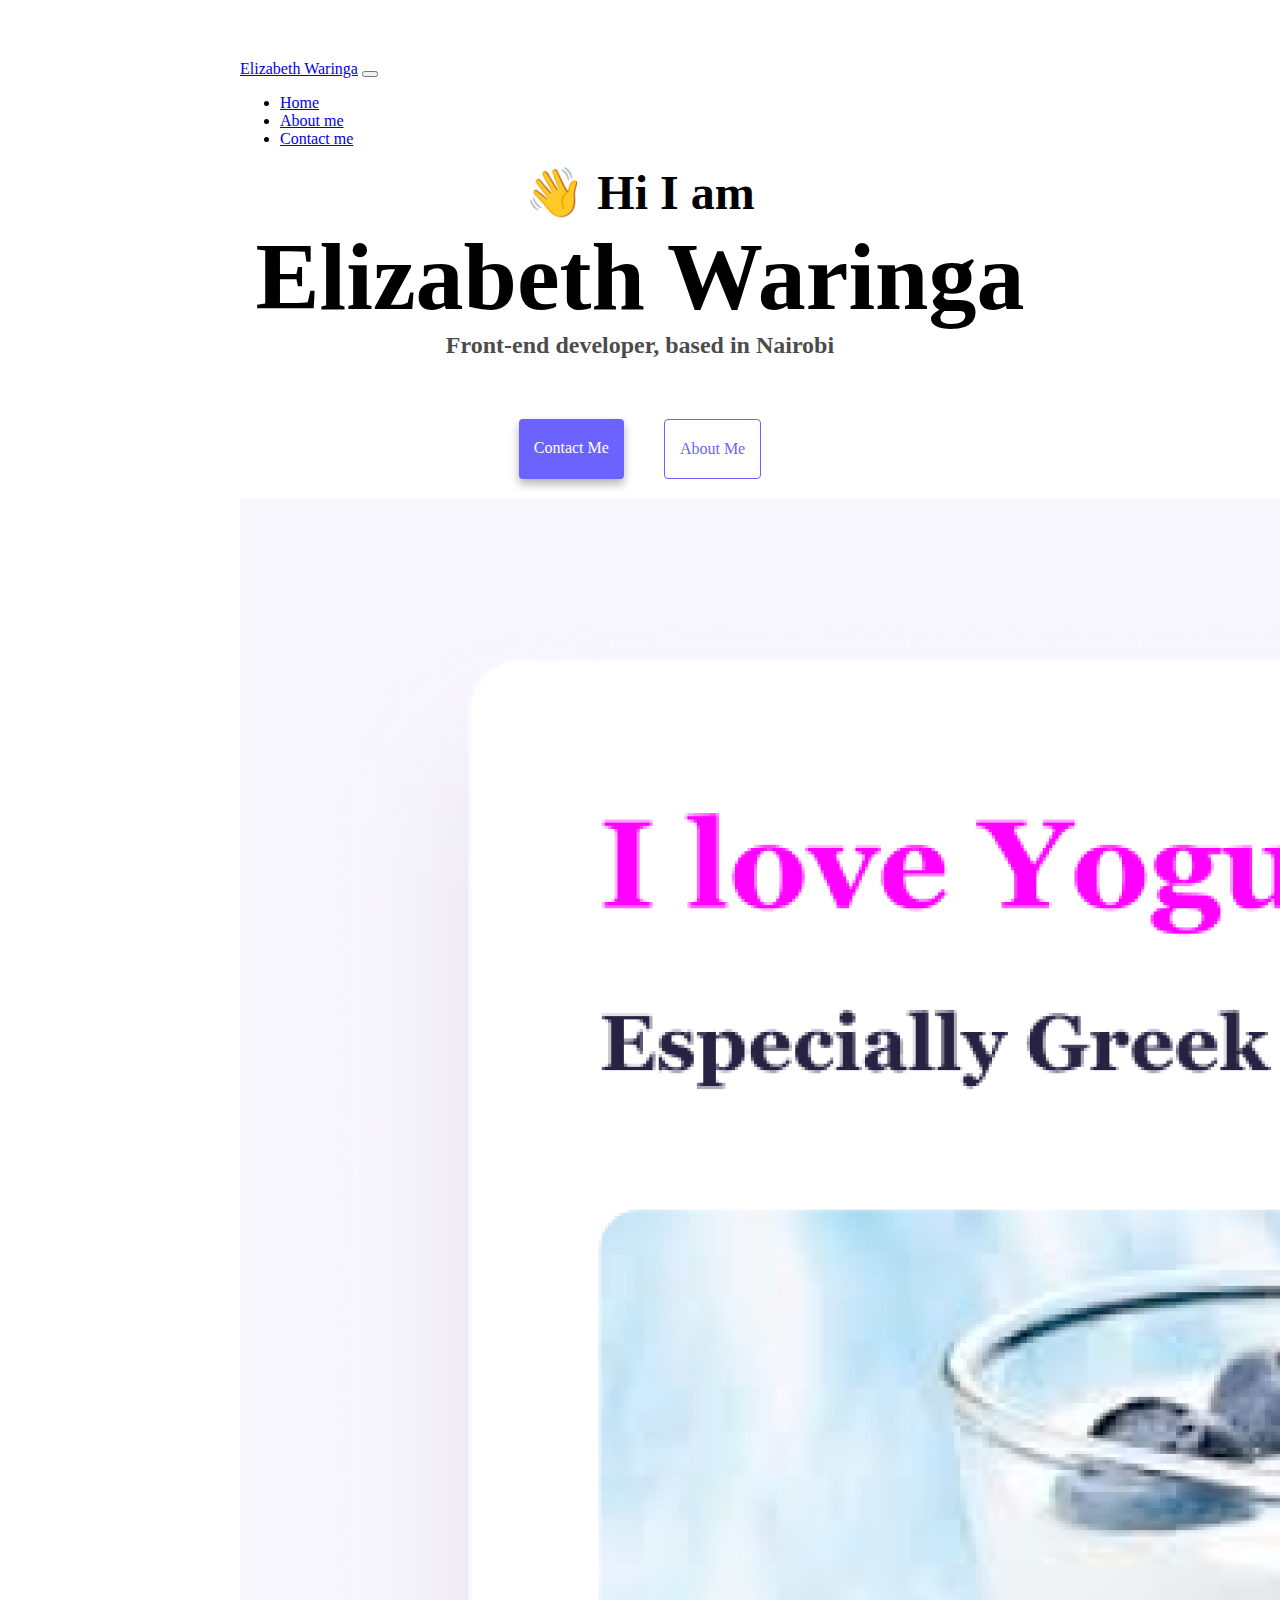
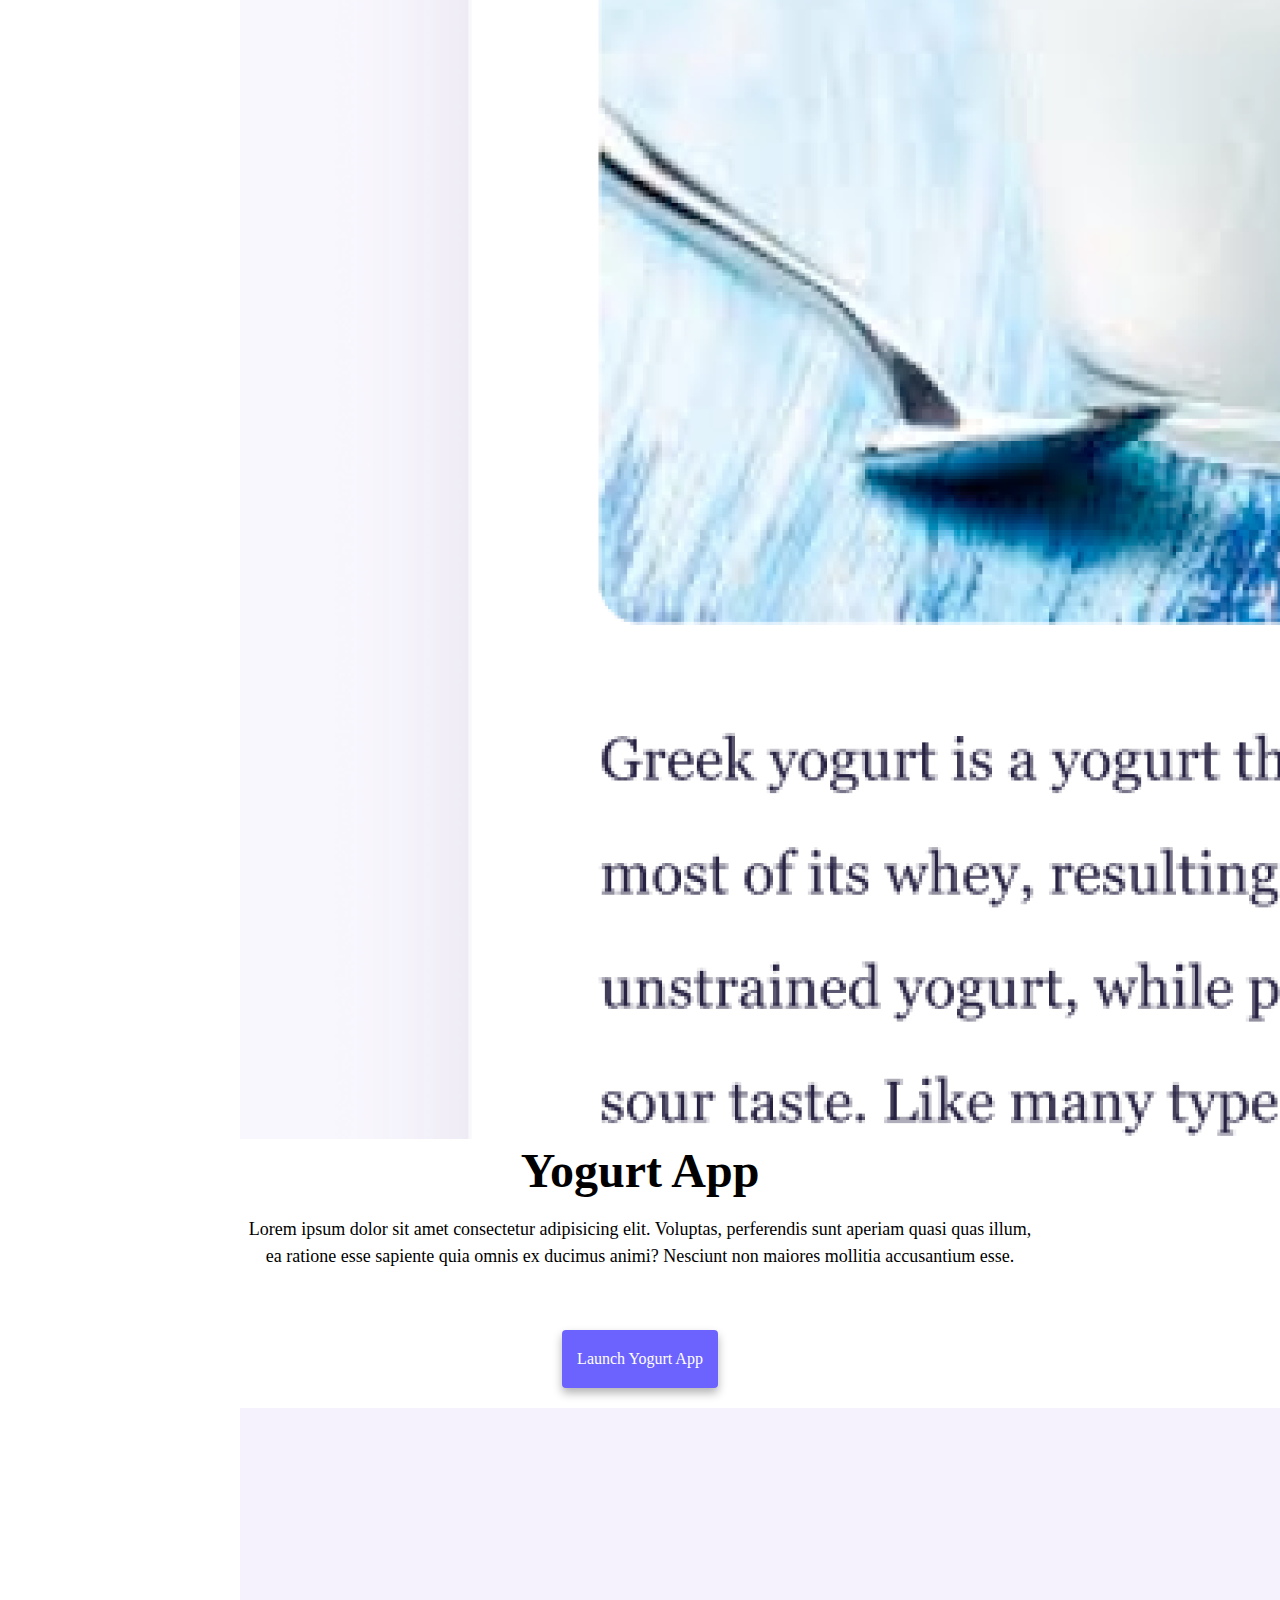
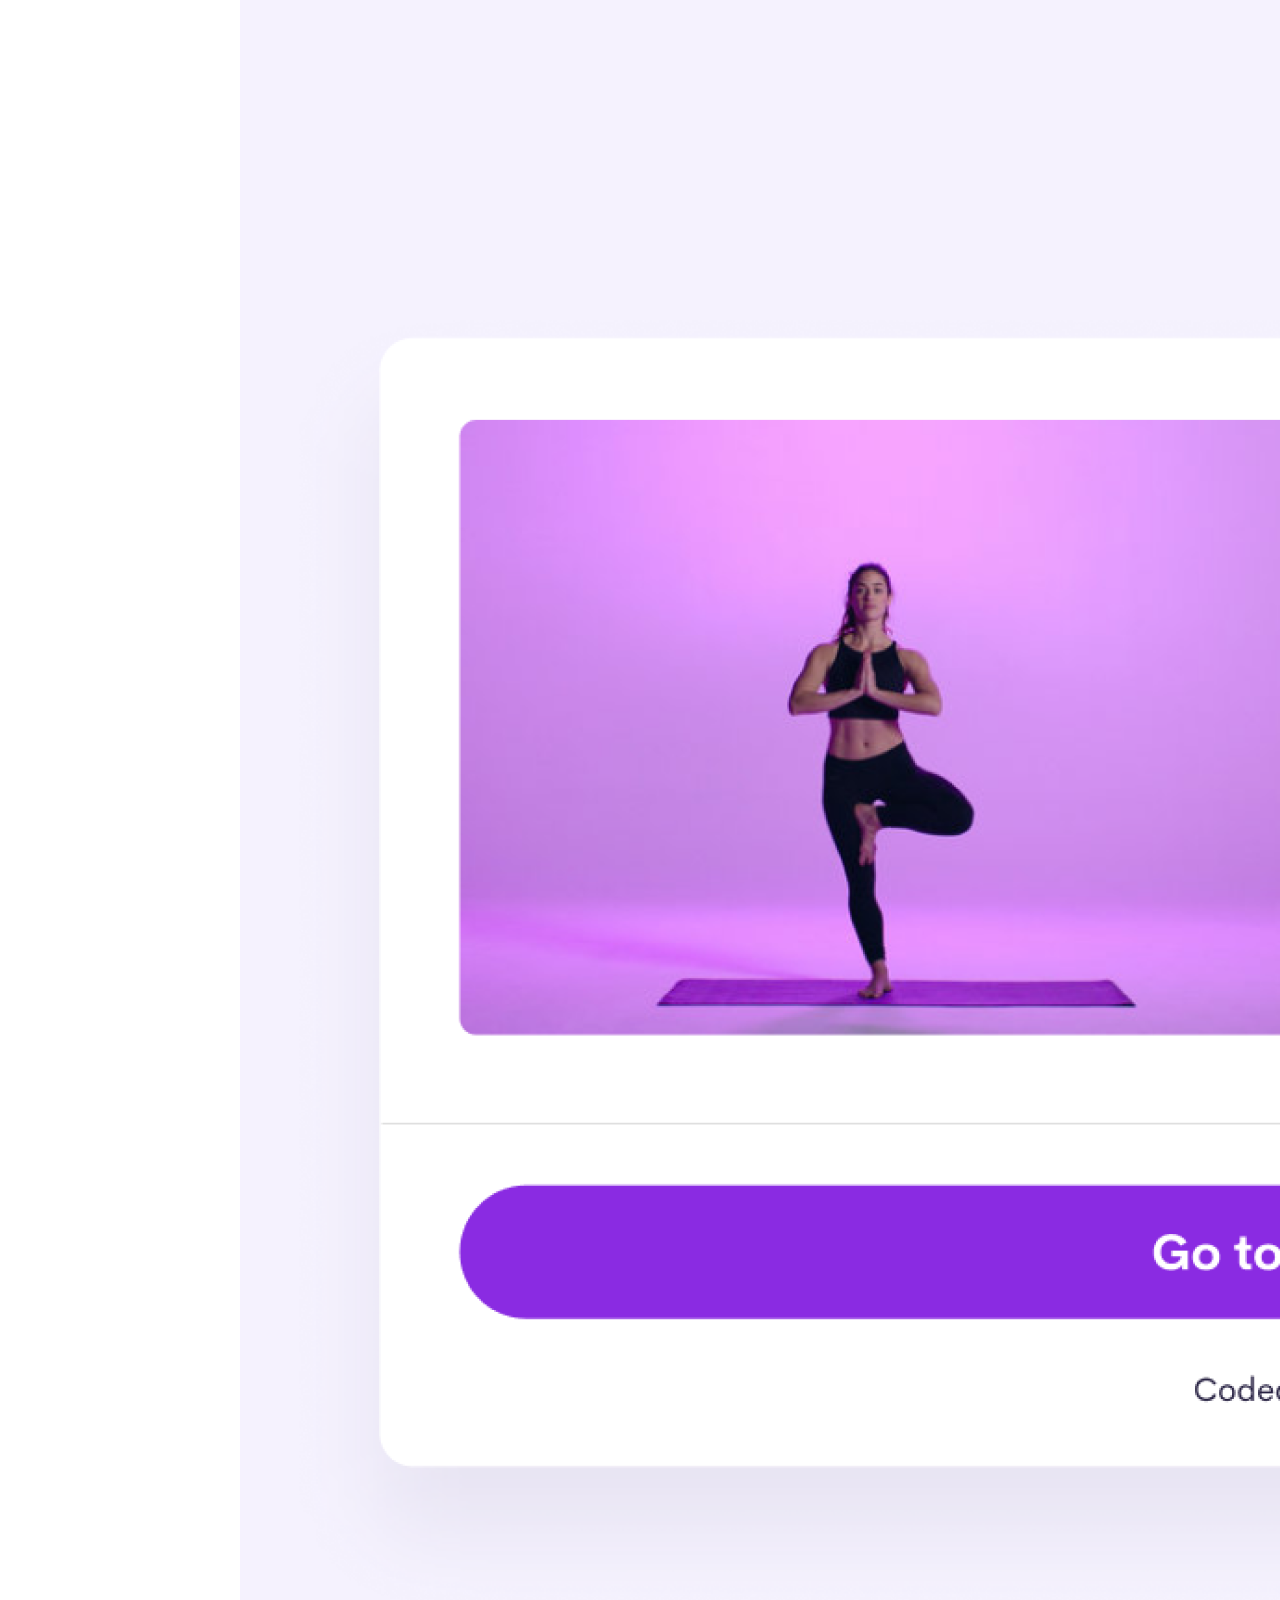
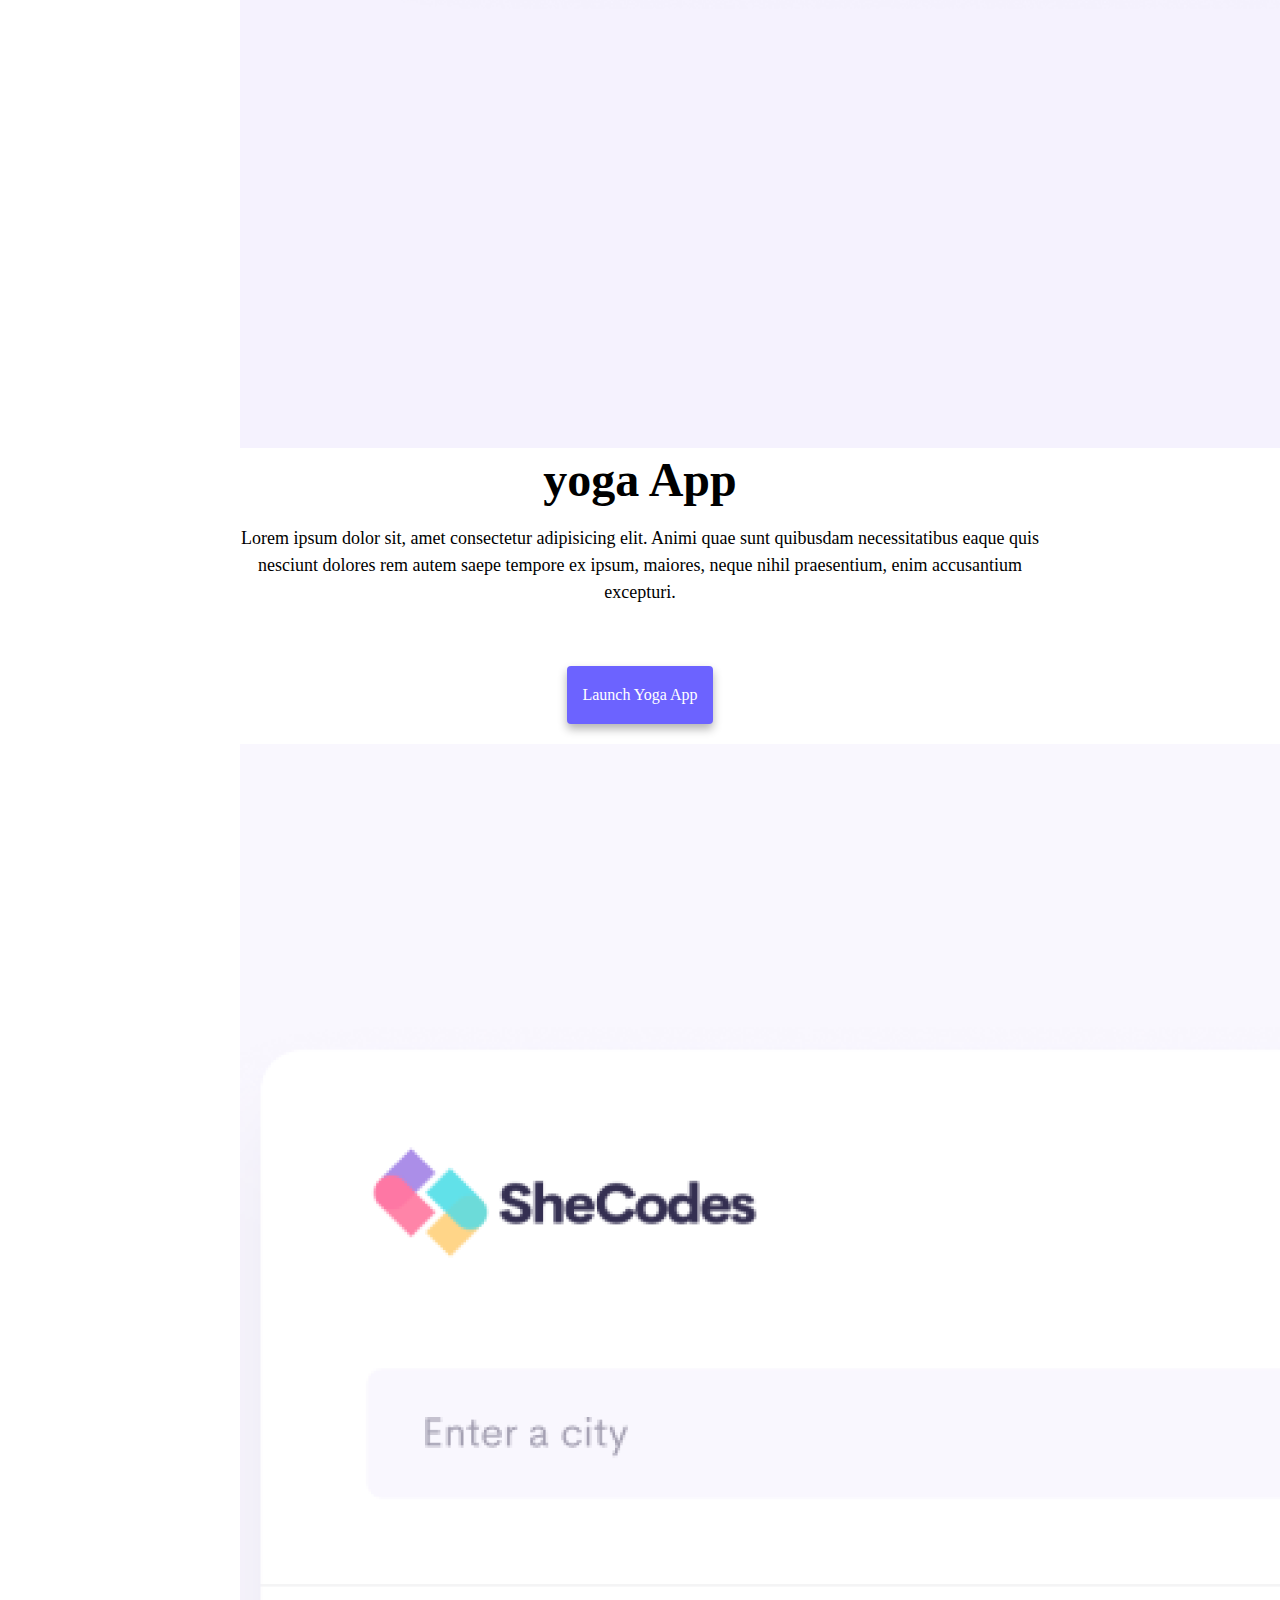
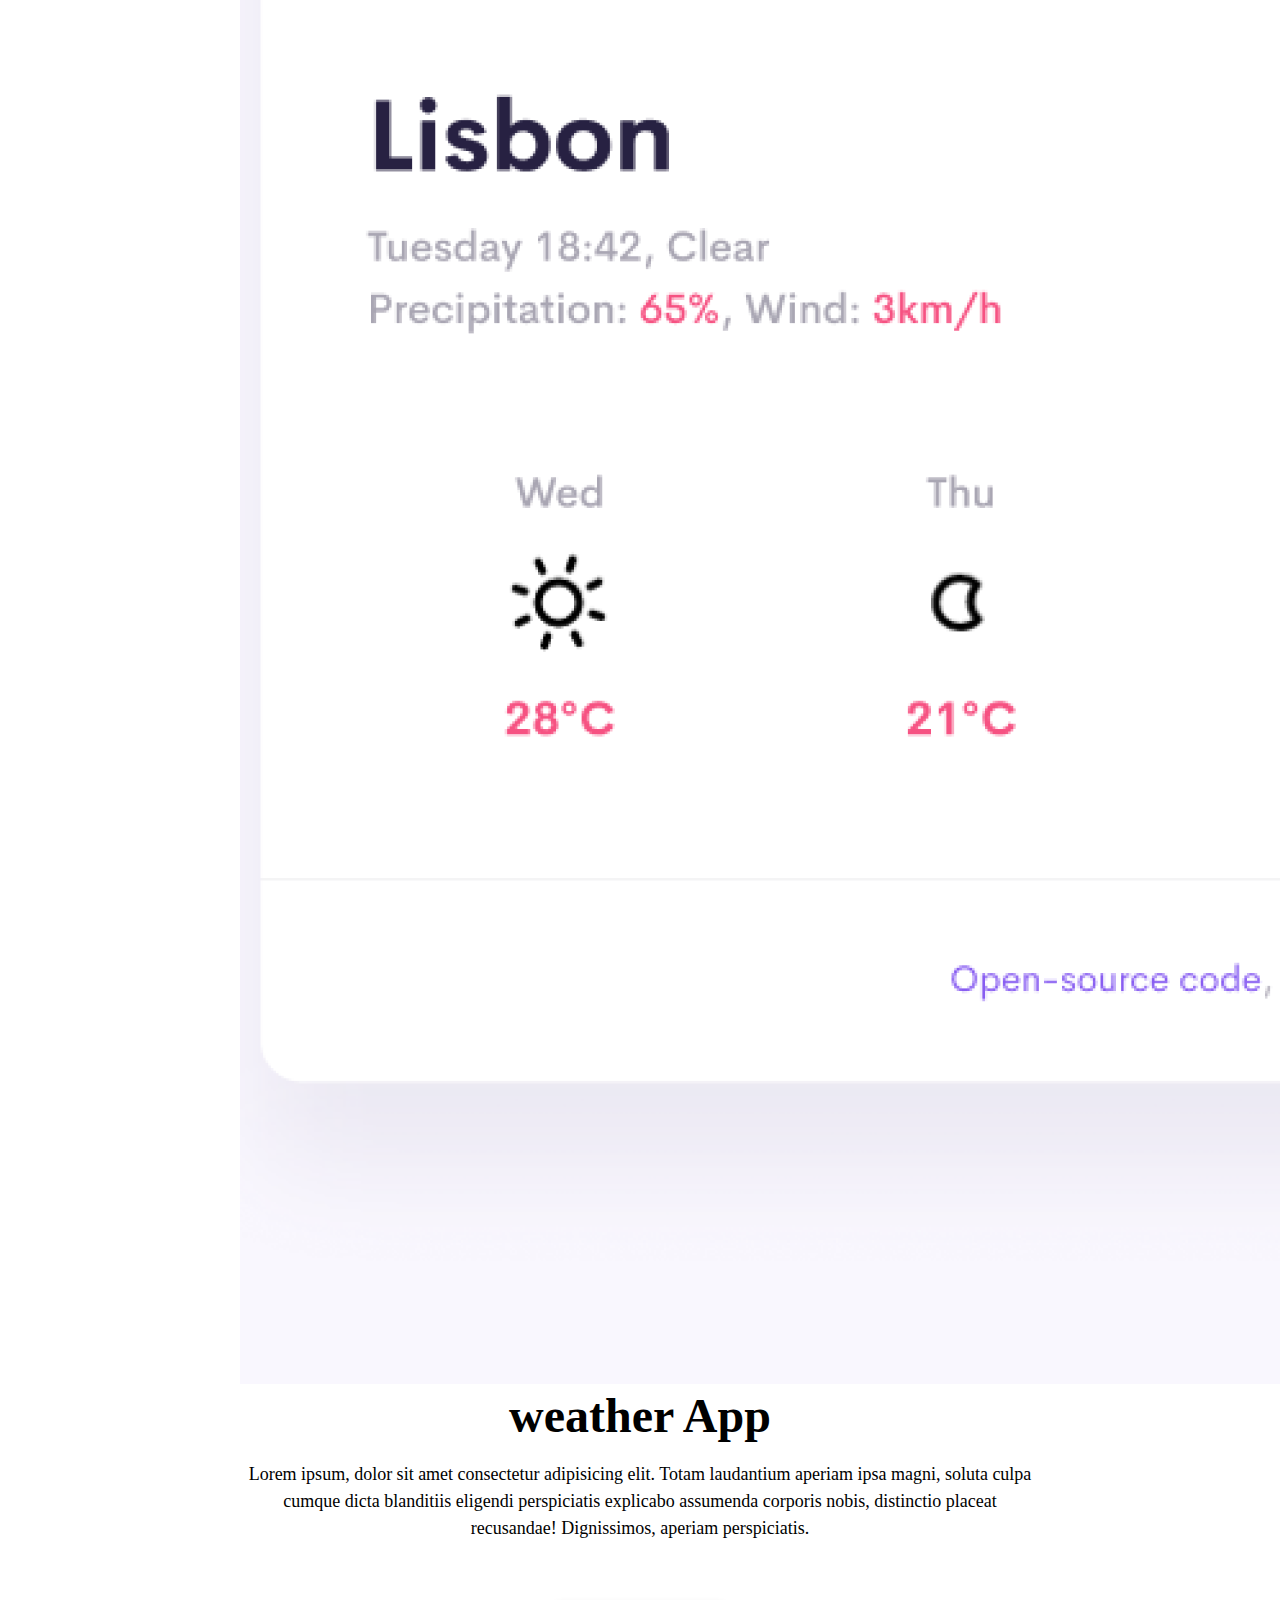
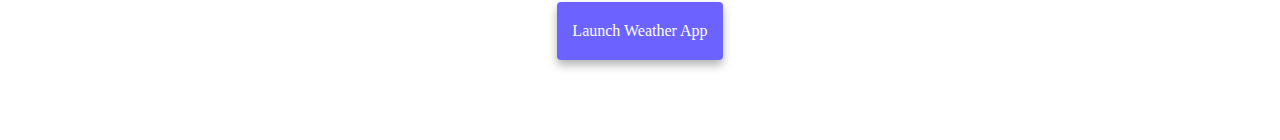
<file: index.html>
<!DOCTYPE html>
<html lang="en">
  <head>
    <meta charset="UTF-8" />
    <meta http-equiv="X-UA-Compatible" content="IE=edge" />
    <meta name="viewport" content="width=device-width, initial-scale=1.0" />
    <meta
      name="description"
      content="This are projects that have been created by me."
    />
    <title>Front-end Developer: Elizabeth Waringa</title>
    <link rel="stylesheet" href="style.css" />
    <link
      href="https://cdn.jsdelivr.net/npm/bootstrap@5.2.3/dist/css/bootstrap.min.css"
      rel="stylesheet"
      integrity="sha384-rbsA2VBKQhggwzxH7pPCaAqO46MgnOM80zW1RWuH61DGLwZJEdK2Kadq2F9CUG65"
      crossorigin="anonymous"
    />
    <script
      src="https://cdn.jsdelivr.net/npm/bootstrap@5.2.3/dist/js/bootstrap.bundle.min.js"
      integrity="sha384-kenU1KFdBIe4zVF0s0G1M5b4hcpxyD9F7jL+jjXkk+Q2h455rYXK/7HAuoJl+0I4"
      crossorigin="anonymous"
    ></script>
  </head>
  <body>
    <nav class="navbar navbar-expand-lg bg-light">
      <div class="container-fluid">
        <a class="navbar-brand" href="#">Elizabeth Waringa</a>
        <button
          class="navbar-toggler"
          type="button"
          data-bs-toggle="collapse"
          data-bs-target="#navbarNav"
          aria-controls="navbarNav"
          aria-expanded="false"
          aria-label="Toggle navigation"
        >
          <span class="navbar-toggler-icon"></span>
        </button>
        <div class="collapse navbar-collapse" id="navbarNav">
          <ul class="navbar-nav">
            <li class="nav-item">
              <a class="nav-link active" aria-current="page" href="index.html"
                >Home</a
              >
            </li>
            <li class="nav-item">
              <a class="nav-link" href="about.html">About me</a>
            </li>
            <li class="nav-item">
              <a class="nav-link" href="about.html#contact">Contact me</a>
            </li>
          </ul>
        </div>
      </div>
    </nav>
    <h2 class="mt-4">👋 Hi I am</h2>
    <h1>Elizabeth Waringa</h1>
    <h3>Front-end developer, based in Nairobi</h3>
    <div class="navigation-links">
      <a
        href="about.html#contact"
        class="contact-link"
        title="contact Elizbeth Waringa"
        >Contact me</a
      >
      <a href="about.html" class="about-link" title="more about me">About me</a>
    </div>
    <div class="container">
      <div class="row">
        <div class="col-6 shadow-sm mb-3">
          <img src="images/yogurt.png" class="img-fluid d-none d-md-block" />
        </div>
        <div class="col-6">
          <h2>Yogurt App</h2>
          <p>
            Lorem ipsum dolor sit amet consectetur adipisicing elit. Voluptas,
            perferendis sunt aperiam quasi quas illum, ea ratione esse sapiente
            quia omnis ex ducimus animi? Nesciunt non maiores mollitia
            accusantium esse.
          </p>
          <div class="navigation-links">
            <a
              href="about.html"
              class="contact-link btn btn-primary shadow p-3 mb-5 rounded"
              >Launch Yogurt App</a
            >
          </div>
        </div>
      </div>
      <div class="row">
        <div class="col-6 shadow-sm mb-3">
          <img src="images/yoga.png" class="img-fluid d-none d-md-block" />
        </div>
        <div class="col-6">
          <h2>yoga App</h2>
          <p>
            Lorem ipsum dolor sit, amet consectetur adipisicing elit. Animi quae
            sunt quibusdam necessitatibus eaque quis nesciunt dolores rem autem
            saepe tempore ex ipsum, maiores, neque nihil praesentium, enim
            accusantium excepturi.
          </p>
          <div class="navigation-links">
            <a
              href="about.html"
              class="contact-link btn btn-primary shadow p-3 mb-5 rounded"
              >Launch Yoga App</a
            >
          </div>
        </div>
      </div>

      <div class="row">
        <div class="col-6 shadow-sm mb-3">
          <img src="images/weather.png" class="img-fluid d-none d-md-block" />
        </div>
        <div class="col-6">
          <h2>weather App</h2>
          <p>
            Lorem ipsum, dolor sit amet consectetur adipisicing elit. Totam
            laudantium aperiam ipsa magni, soluta culpa cumque dicta blanditiis
            eligendi perspiciatis explicabo assumenda corporis nobis, distinctio
            placeat recusandae! Dignissimos, aperiam perspiciatis.
          </p>
          <div class="navigation-links">
            <a
              href="about.html"
              class="contact-link btn btn-primary shadow-lg p-3 mb-5 rounded"
              >Launch Weather App</a
            >
          </div>
        </div>
      </div>
    </div>
  </body>
</html>
</file>
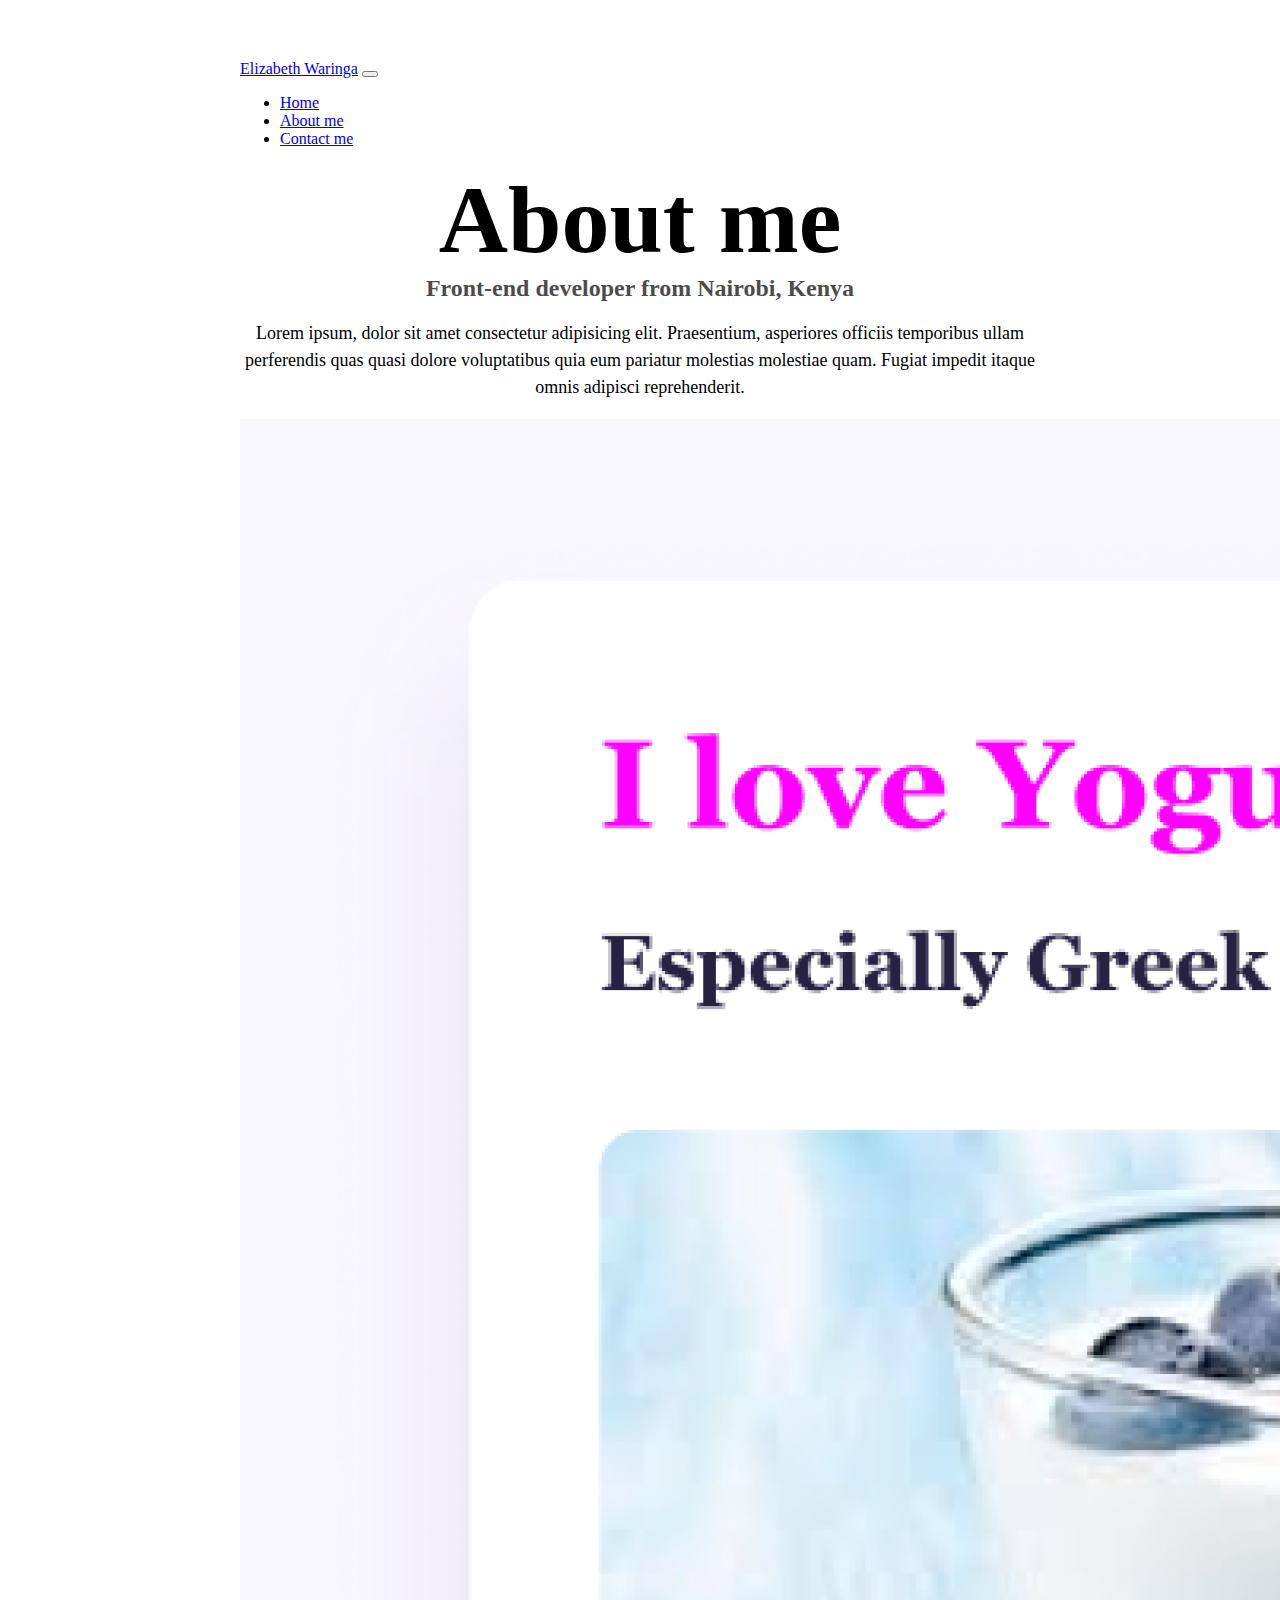
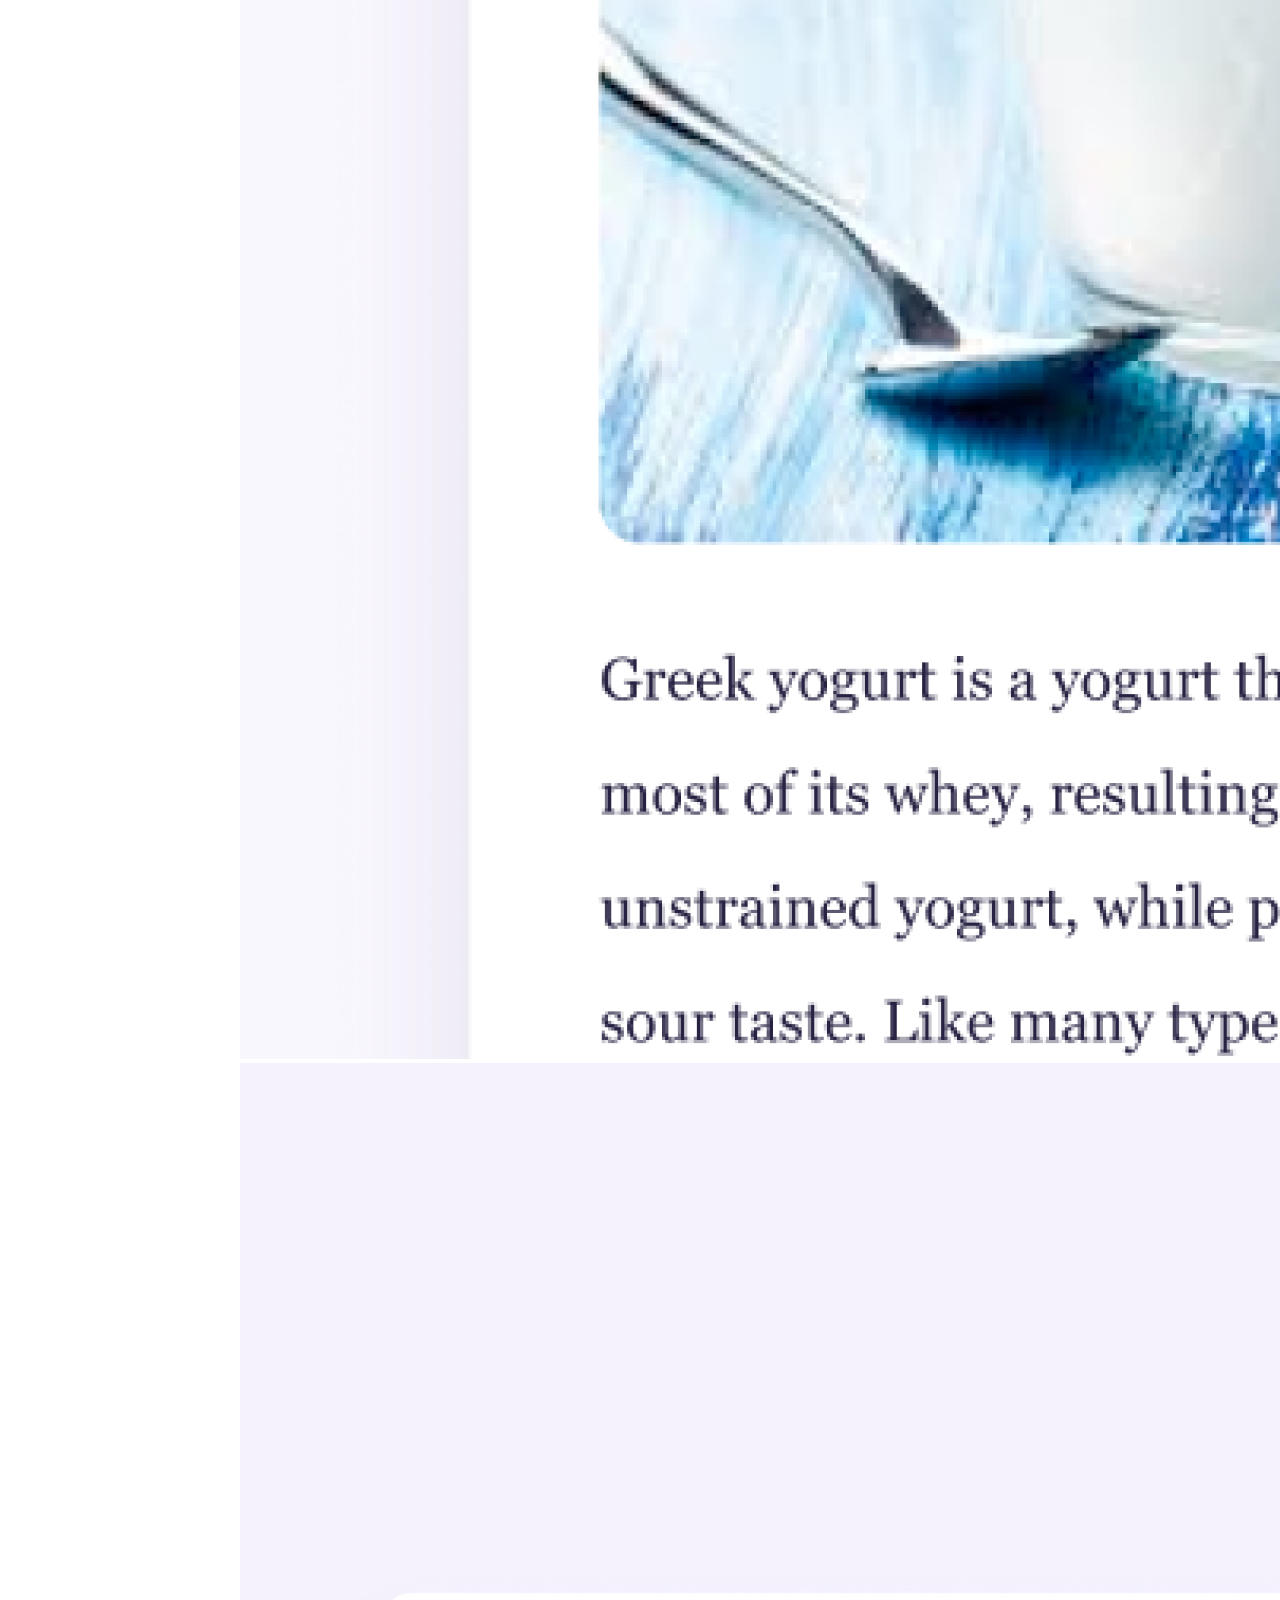
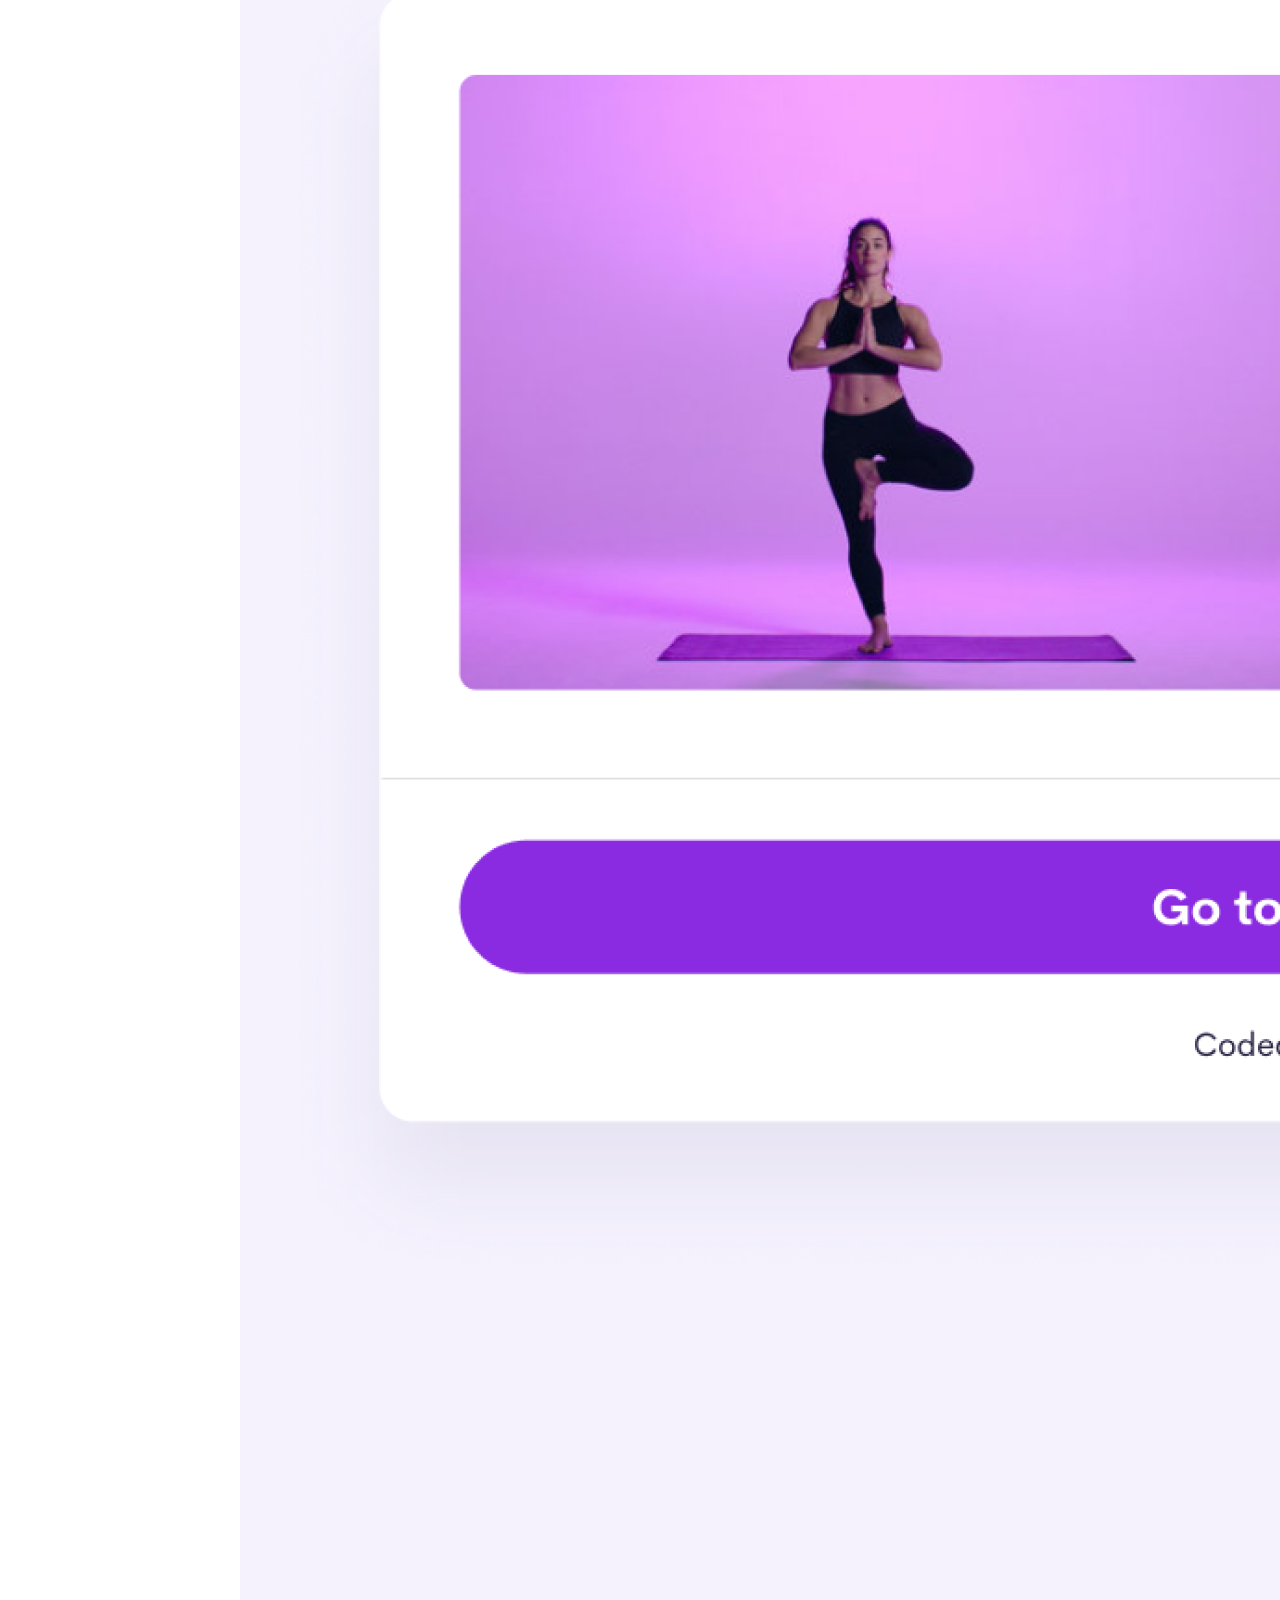
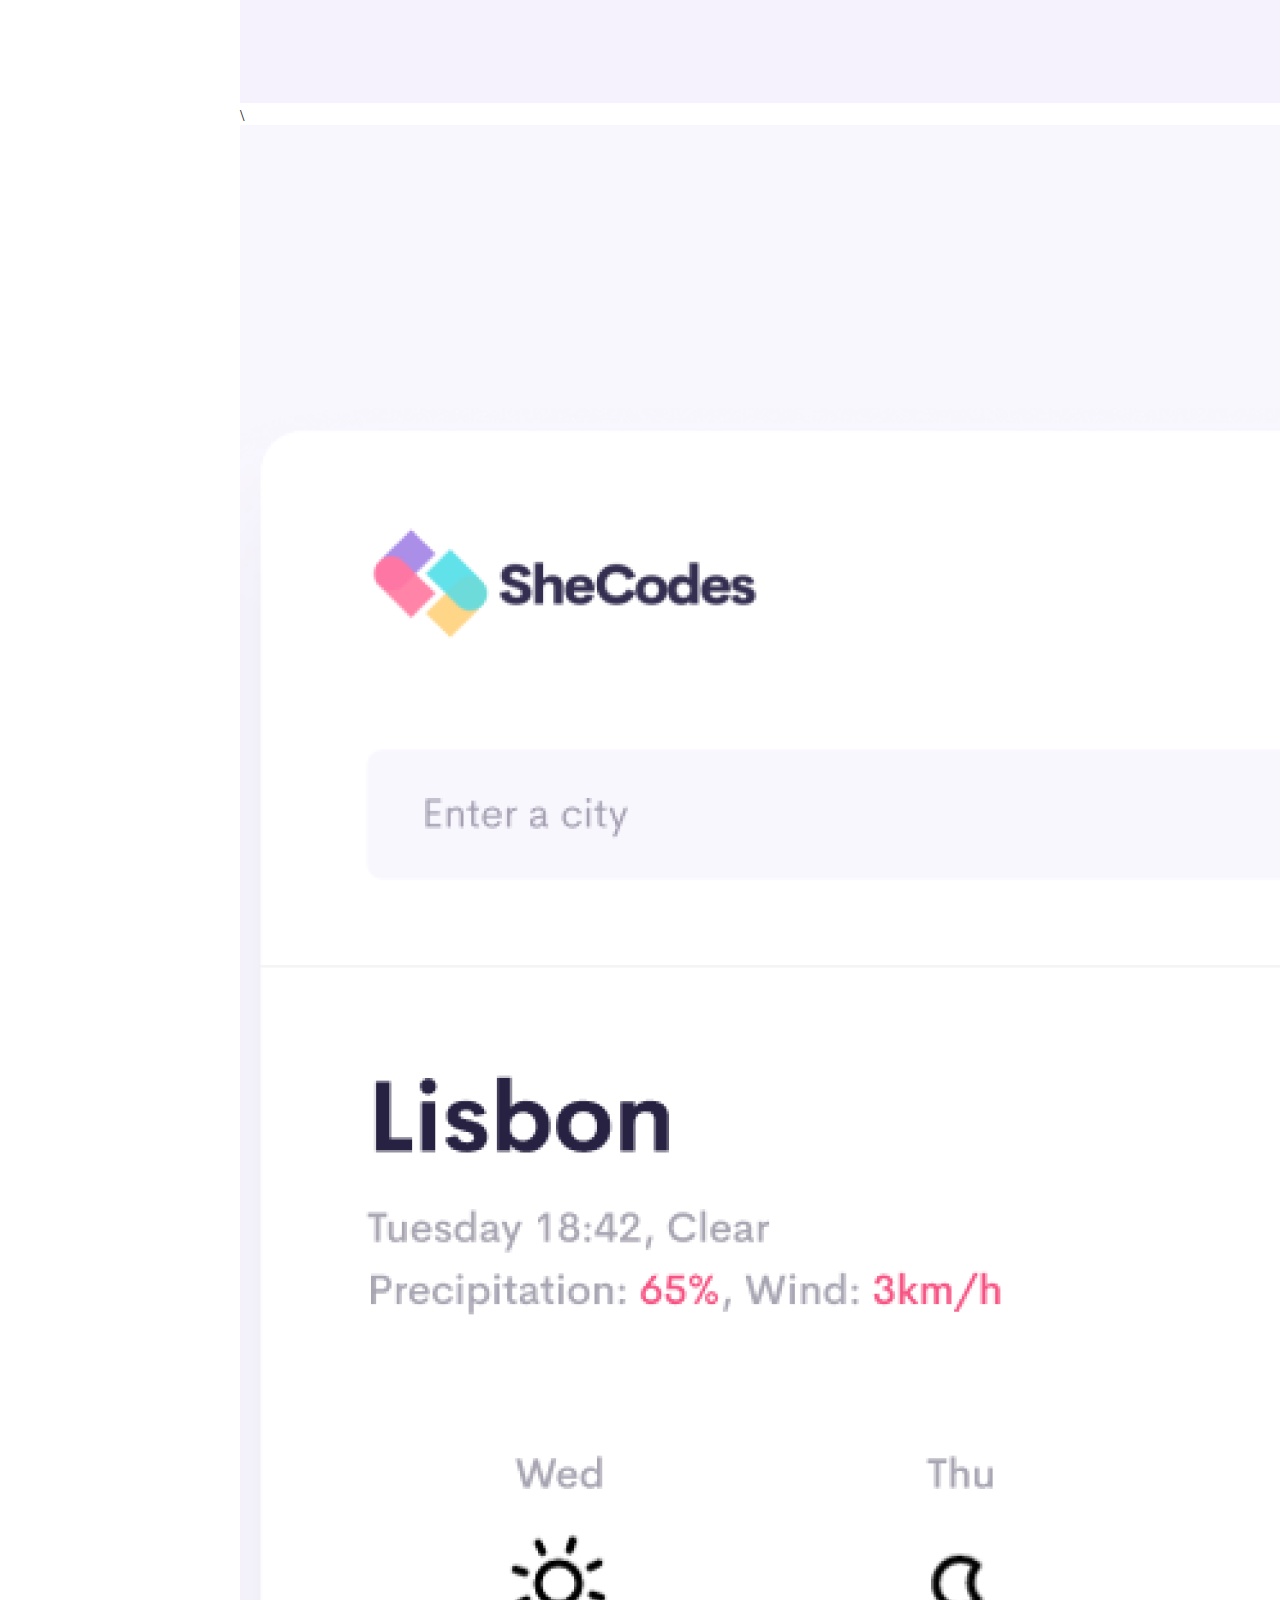
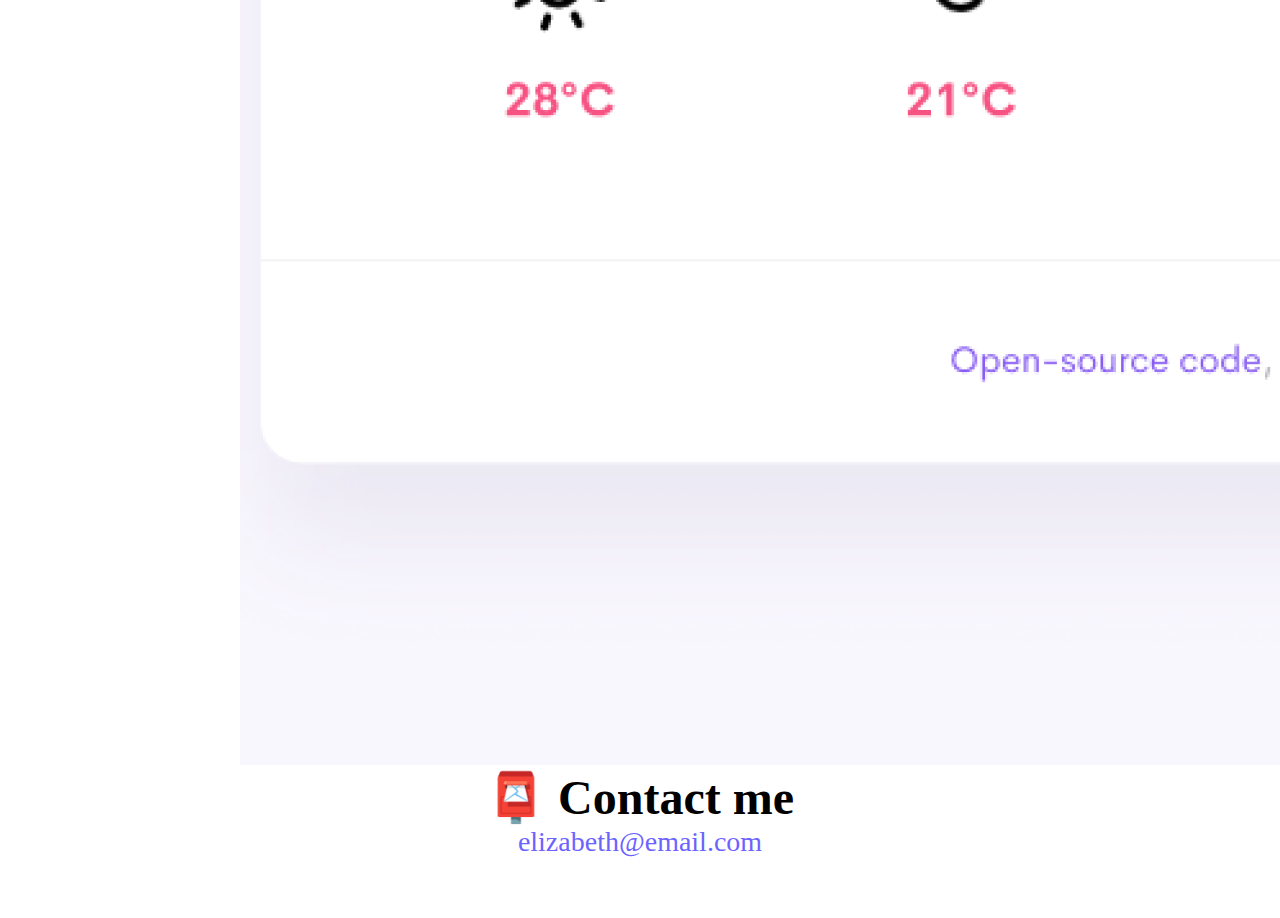
<file: about.html>
<!DOCTYPE html>
<html lang="en">
  <head>
    <meta charset="UTF-8" />
    <meta http-equiv="X-UA-Compatible" content="IE=edge" />
    <meta
      name="description"
      content="This is a brief introduction about myself."
    />
    <meta name="viewport" content="width=device-width, initial-scale=1.0" />
    <link rel="stylesheet" href="style.css" />
    <link
      href="https://cdn.jsdelivr.net/npm/bootstrap@5.2.3/dist/css/bootstrap.min.css"
      rel="stylesheet"
      integrity="sha384-rbsA2VBKQhggwzxH7pPCaAqO46MgnOM80zW1RWuH61DGLwZJEdK2Kadq2F9CUG65"
      crossorigin="anonymous"
    />
    <script
      src="https://cdn.jsdelivr.net/npm/bootstrap@5.2.3/dist/js/bootstrap.bundle.min.js"
      integrity="sha384-kenU1KFdBIe4zVF0s0G1M5b4hcpxyD9F7jL+jjXkk+Q2h455rYXK/7HAuoJl+0I4"
      crossorigin="anonymous"
    ></script>
    <title>About Elizabeth Waringa</title>
  </head>
  <body>
    <nav class="navbar navbar-expand-lg bg-light">
      <div class="container-fluid">
        <a class="navbar-brand" href="#">Elizabeth Waringa</a>
        <button
          class="navbar-toggler"
          type="button"
          data-bs-toggle="collapse"
          data-bs-target="#navbarNav"
          aria-controls="navbarNav"
          aria-expanded="false"
          aria-label="Toggle navigation"
        >
          <span class="navbar-toggler-icon"></span>
        </button>
        <div class="collapse navbar-collapse" id="navbarNav">
          <ul class="navbar-nav">
            <li class="nav-item">
              <a class="nav-link" aria-current="page" href="index.html">Home</a>
            </li>
            <li class="nav-item">
              <a class="nav-link active" href="about.html">About me</a>
            </li>
            <li class="nav-item">
              <a
                class="nav-link"
                href="about.html#contact"
                title="contact Elizabeth Waringa"
                >Contact me</a
              >
            </li>
          </ul>
        </div>
      </div>
    </nav>

    <h1 class="mt-4">About me</h1>
    <h3>Front-end developer from Nairobi, Kenya</h3>

    <p>
      Lorem ipsum, dolor sit amet consectetur adipisicing elit. Praesentium,
      asperiores officiis temporibus ullam perferendis quas quasi dolore
      voluptatibus quia eum pariatur molestias molestiae quam. Fugiat impedit
      itaque omnis adipisci reprehenderit.
    </p>

    <div class="container">
      <div class="row">
        <div class="col-3">
          <img src="images/yogurt.png" class="img-fluid shadow-sm pd-3" />
        </div>
        <div class="col-3">
          <img src="images/yoga.png" class="img-fluid shadow-sm pd-3" />
        </div>
        \
        <div class="col-3">
          <img src="images/weather.png" class="img-fluid shadow-sm pd-3" />
        </div>
      </div>
    </div>
    <div id="contact">
      <h2>📮 Contact me</h2>
      <a href="mailto:[email]" class="email-link">elizabeth@email.com </a>
    </div>
  </body>
</html>
</file>
<file: style.css>
:root {
  --primary-color: #6c63ff;
  --secondary-color: #f5f2fe;
  --box-shadow: 0 5px 10px rgba(0, 0, 0, 0.3);
}

body {
  margin: 60px auto;
  max-width: 800px;
}

h1,
h2,
h3 {
  text-align: center;
  margin: 0;
}

h1 {
  font-size: 96px;
}

h2 {
  font-size: 48px;
}

h3 {
  font-size: 24px;
  opacity: 0.7;
}

p {
  font-size: 18px;
  line-height: 1.5;
  text-align: center;
}

.navigation-links {
  display: flex;
  margin-top: 40px;
  justify-content: center;
}

.navigation-links a {
  margin: 20px;
  border-radius: 4px;
  padding: 20px 15px;
  text-decoration: none;
  text-transform: capitalize;
}

.contact-link {
  background: var(--primary-color);
  box-shadow: var(--box-shadow);
  color: white;
}

.about-link {
  color: var(--primary-color);
  border: 1px solid var(--primary-color);
}

.homepage-link {
  color: var(--primary-color);
  text-align: center;
  display: block;
}

.about-paragraphs {
  display: flex;
  margin: 30px 0;
}

.about-paragraphs p {
  margin: 10px;
}

.email-link {
  display: flex;
  justify-content: center;
  color: var(--primary-color);
  font-size: 28px;
  text-decoration: none;
}

.email-link:hover {
  text-decoration: underline;
}
@media (max-width: 576px) {
  h2 {
    text-align: center;
  }
  p {
    text-align: center;
  }
}
</file>
